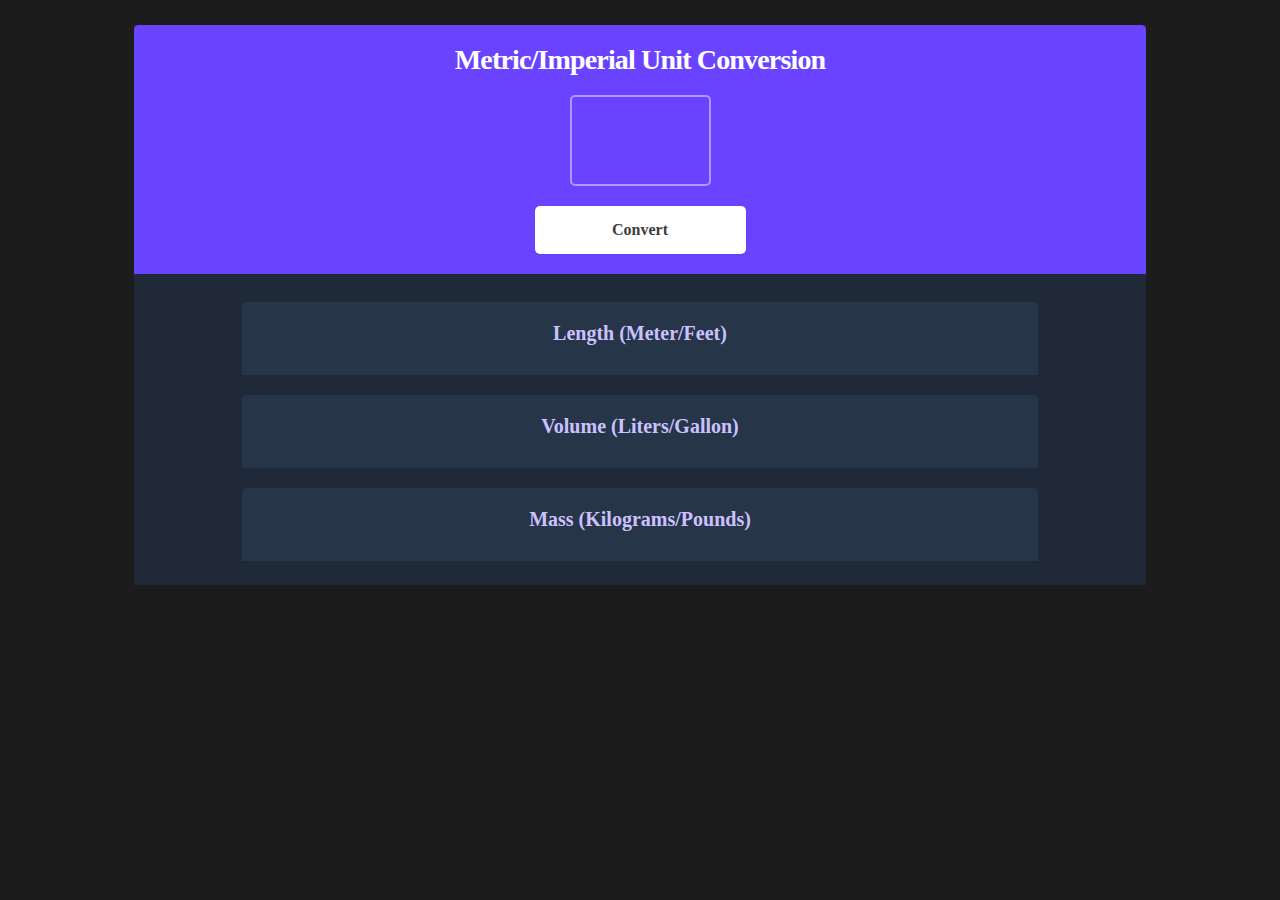
<file: index.html>
<!DOCTYPE html>
<html lang="en">
<head>
    <meta charset="UTF-8">
    <meta http-equiv="X-UA-Compatible" content="IE=edge">
    <meta name="viewport" content="width=device-width, initial-scale=1.0">
    <title>test1</title>
    <link rel="stylesheet" type="text/css" href="styles/index.css">
</head>
<body>
    <div class="main">
        <div class="main1">
            <h1>Metric/Imperial Unit Conversion</h1>
            <input type="text" id="convert">
            <button id="btn">Convert</button>
        </div>

        <div class="main2">
            <div class="length">
                <p>Length (Meter/Feet)</p>
                <p id="render-length"></p>
            </div>
            <div class="volume">
                <p>Volume (Liters/Gallon)</p>
                <p id="render-volume"></p>
            </div>
            <div class="mass">
                <p>Mass (Kilograms/Pounds)</p>
                <p id="render-mass"></p>
            </div>
        </div>
    </div>
    <script src="test.js"></script>
</body>
</html>
</file>
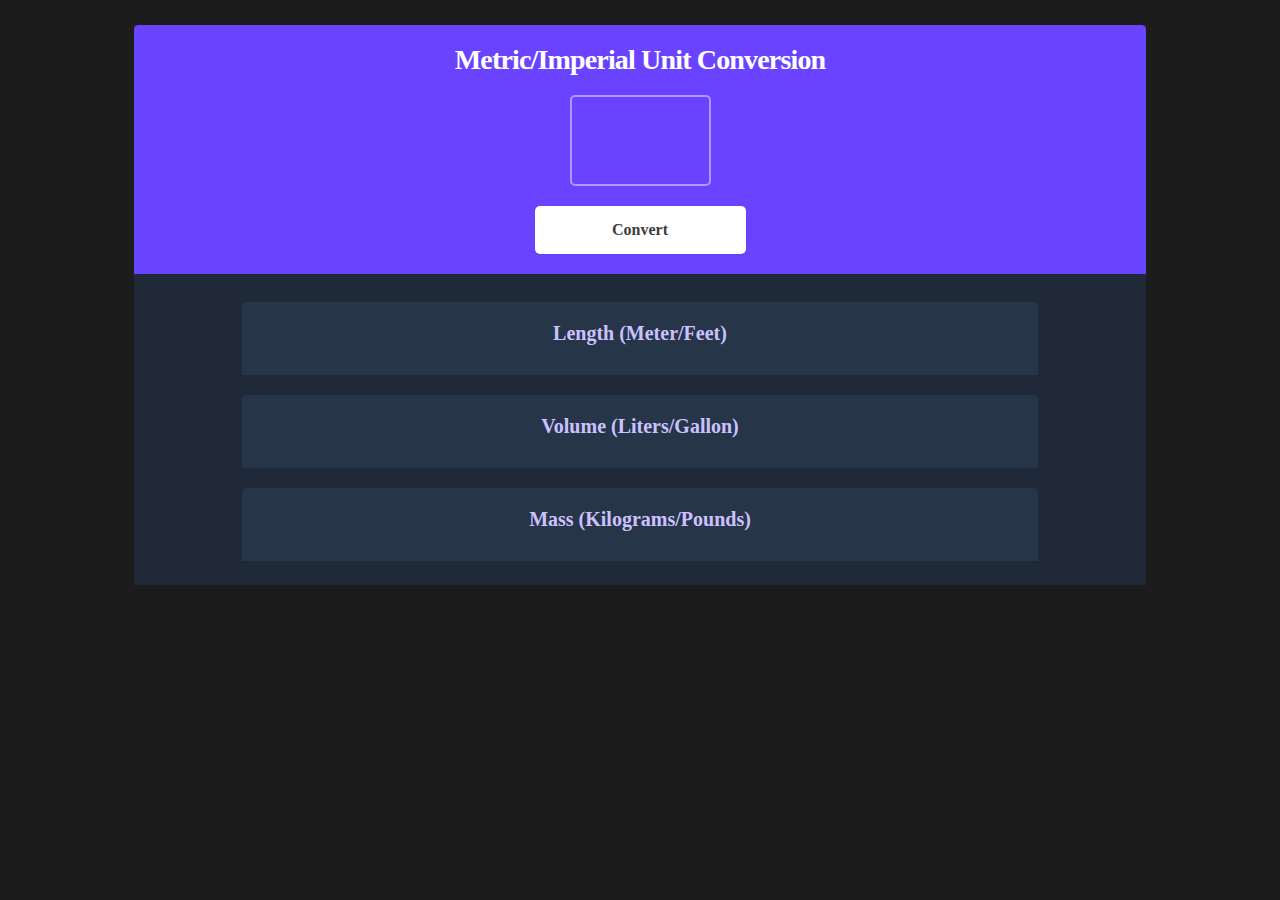
<file: markup/index.html>
<!DOCTYPE html>
<html lang="en">
<head>
    <meta charset="UTF-8">
    <meta http-equiv="X-UA-Compatible" content="IE=edge">
    <meta name="viewport" content="width=device-width, initial-scale=1.0">
    <title>test1</title>
    <link rel="stylesheet" type="text/css" href="../styles/index.css">
</head>
<body>
    <div class="main">
        <div class="main1">
            <h1>Metric/Imperial Unit Conversion</h1>
            <input type="text" id="convert">
            <button id="btn">Convert</button>
        </div>

        <div class="main2">
            <div class="length">
                <p>Length (Meter/Feet)</p>
                <p id="render-length"></p>
            </div>
            <div class="volume">
                <p>Volume (Liters/Gallon)</p>
                <p id="render-volume"></p>
            </div>
            <div class="mass">
                <p>Mass (Kilograms/Pounds)</p>
                <p id="render-mass"></p>
            </div>
        </div>
    </div>
    <script src="../test.js"></script>
</body>
</html>
</file>
<file: styles/index.css>
body {
    background-color: #1C1C1C;;
}

.main {
    width: 80%;
    background-color: #1F2937;
    margin: 2%;
    margin-left: auto;
    margin-right: auto;
    text-align: center;
}

.main1 {
    display: flex;
    flex-direction: column;
    align-items: center;
    background-color: #6943FF;
    border-top-left-radius: 4.68077px;
    border-top-right-radius: 4.68077px;
}

h1 {
    font-family: 'Calibri';
    font-weight: bold;
    font-size: 28px;
    letter-spacing: -0.03em;   
    color: #FFFFFF;
}

input {
    background-color: #6943FF;
    box-sizing: content-box;
    width: 117px;
    border: 2px solid #B295FF;
    border-radius: 5px;
    margin: auto;

    font-family: 'Calibri';
    font-weight: bold;
    font-size: 58px;
    line-height: 24px;
    text-align: center;
    color: #FFFFFF;
    padding: 10px;
}

#btn {
    box-shadow: 0px 1px 2px rgba(0, 0, 0, 0.05);
    border-radius: 5px;
    border: none;
    width: 211px;
    text-align: center;
    margin: 20px;

    background-color: #FFFFFF;
    font-family: 'Calibri';
    font-weight: bold;
    font-size: 16px;
    color: #3D3D3D;
    padding: 15px;
}

#btn:hover {
    background-color: #3f4752;
    color: #FFFFFF;
}

.main2 {
    padding: 8px;
}


.length {
    width: 80%;
    background-color: #273549;
    border-top-left-radius: 4.68077px;
    border-top-right-radius: 4.68077px;
    margin: auto;
}

.volume {
    width: 80%;
    background-color: #273549;
    border-top-left-radius: 4.68077px;
    border-top-right-radius: 4.68077px;
    margin: auto;
}

.mass {
    width: 80%;
    background-color: #273549;
    border-top-left-radius: 4.68077px;
    border-top-right-radius: 4.68077px;
    margin: auto;
}

#render-length, #render-volume, #render-mass {
    font-size: 16px;
    margin-top: -30px;
    padding: 10px;
}

p {
    font-family: 'Calibri';
    font-weight: 600;
    font-size: 20px;
    color: #CCC1FF;
    padding: 20px;
}
</file>
